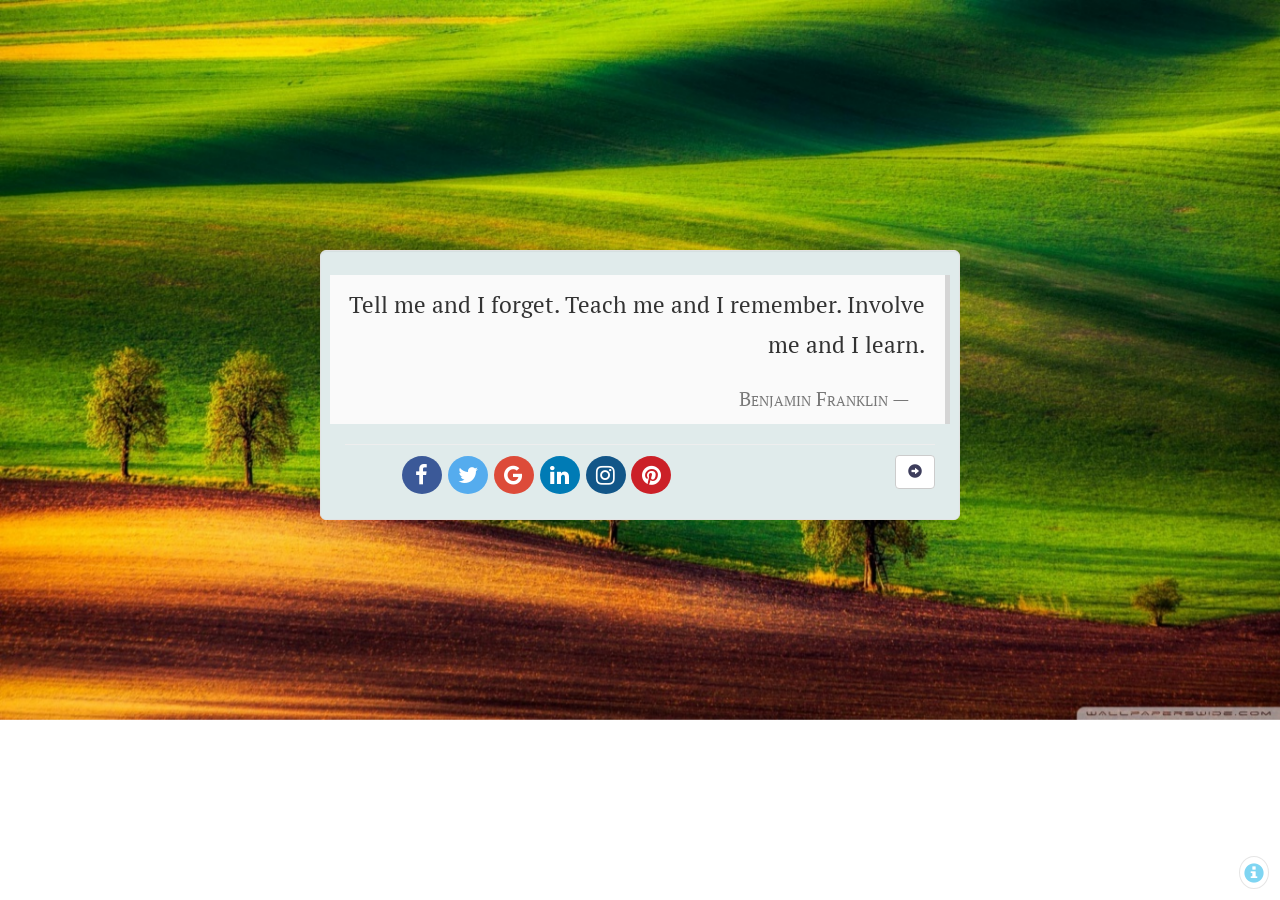
<file: index.html>
<!DOCTYPE html>
<html>
<head>
	<title>Quotes</title>
	<meta charset="utf-8">
  <meta name="viewport" content="width=device-width, initial-scale=1">
  <link rel="stylesheet" href="https://maxcdn.bootstrapcdn.com/bootstrap/3.3.7/css/bootstrap.min.css">
  <link rel="stylesheet" href="https://cdnjs.cloudflare.com/ajax/libs/font-awesome/4.7.0/css/font-awesome.min.css">
  <script src="https://ajax.googleapis.com/ajax/libs/jquery/3.2.1/jquery.min.js"></script>
  <script src="https://maxcdn.bootstrapcdn.com/bootstrap/3.3.7/js/bootstrap.min.js"></script>
  
  <link rel="stylesheet" href="style.css">
  <script src="script.js"></script>
</head>
<body>

<div id="carou" class="carousel slide" data-ride="carousel">
	<div class="carousel-inner">
		<div class="item active">
			<img src="one.jpg">
		</div>
		<div class="item">
			<img src="two.jpg">
		</div>
		<div class="item">
			<img src="three.jpg">
		</div>
	</div>
</div>


<div class="container">
		<div class="well well-lg">
		<blockquote class="row blockquote-reverse">
			<div class="row " id = "quote-blk">
				<p id="gg">Tell me and I forget. Teach me and I remember. Involve me and I learn.</p>
			</div>
			<footer id = "author-blk">Benjamin Franklin</footer>
		</blockquote>
			<hr>
			<div class="row">
				<div class="col-xs-8 text-center">
					<a href="https://www.facebook.com/" target="_blank" class="fa fa-facebook"></a>
					<a href="https://twitter.com/" target="_blank" class="fa fa-twitter"></a>
					<a href="https://plus.google.com/" target="_blank" class="fa fa-google"></a>
					<a href="https://www.linkedin.com/" target="_blank" class="fa fa-linkedin"></a>
					<a href="https://www.instagram.com/" target="_blank" class="fa fa-instagram"></a>
					<a href="https://www.pinterest.com/" target="_blank" class="fa fa-pinterest"></a>
				</div>

				<div class="col-xs-4 text-right">
		
					<!-- <button class="btn btn-default" onclick="copyToClipboard('#gg')" title="clipboard copy">
						<span class="glyphicon glyphicon-copy"></span>
					</button> -->
					
					<button class="btn btn-default" id="next-btn" onclick="clickme()" title = "next">
						<span class="glyphicon glyphicon-circle-arrow-right "></span></button>

				</div>
							
			</div>
		
		</div>
		<button class="btn btn-default" id="info" >
			<span class="glyphicon glyphicon-info-sign"></span>
		</button>
</div>

</body>

</html>
</file>
<file: style.css>
@import url('https://fonts.googleapis.com/css?family=PT+Serif');

#info {
	position: fixed;
	bottom: 10px;
	right: 10px;
	padding: 4px;
  	font-size: 20px;
  	width: 30px;
  	text-align: center;
  	text-decoration: none;
  	margin : 1px;
  	border-radius: 50%;
  	height: 33px;
  	color: #00ace6;
  	opacity: 0.5;
}

#siteInfo,#siteWish  {
	font-variant: small-caps;
	font-size : 13px;
	font-family: 'PT Serif', serif;
	padding-right: 10px;
	padding-left: 10px;
}
#siteWish {
	font-size : 11px;
}


#next-btn{
	color: #3d3d5c;
}

blockquote {
  background: #fafafa;
}

#author-blk  {
	font-variant: small-caps;
	font-size : 20px;
	font-family: 'PT Serif', serif;
	padding-right: 20px;
	padding-left: 20px;
}

#quote-blk {
	font-size: 23px;
	font-family: 'PT Serif', serif;
	padding-bottom: 20px;
	padding-right: 20px;
	padding-left: 20px;
	line-height: 40px;
}

hr {
	margin-top: 10px;
	margin-bottom: 10px;
}

.well {
	position: fixed;
	width : 50%;
	height: auto;
	top :50%;
	left:50%;
	margin-left: -25%;
	margin-top: -200px;
	overflow: auto;
	transition: margin-top 1s linear;
	background-color: #e0ebeb;
}

@media screen and (max-width: 600px){
	.well {
		width : 80%;
		margin-left: -40%;
		margin-top: -280px;
	}
}

.fa {
  padding: 8px;
  font-size: 22px;
  width: 40px;
  text-align: center;
  text-decoration: none;
  margin : 1px;
  border-radius: 50%;
}

.fa:hover {
    opacity: 0.7;
    text-decoration: none
}

.fa-facebook {
  background: #3B5998;
  color: white;
}

.fa-twitter {
  background: #55ACEE;
  color: white;
}

.fa-google {
  background: #dd4b39;
  color: white;
}

.fa-linkedin {
  background: #007bb5;
  color: white;
}

.fa-instagram {
  background: #125688;
  color: white;
}

.fa-pinterest {
  background: #cb2027;
  color: white;
}
</file>
